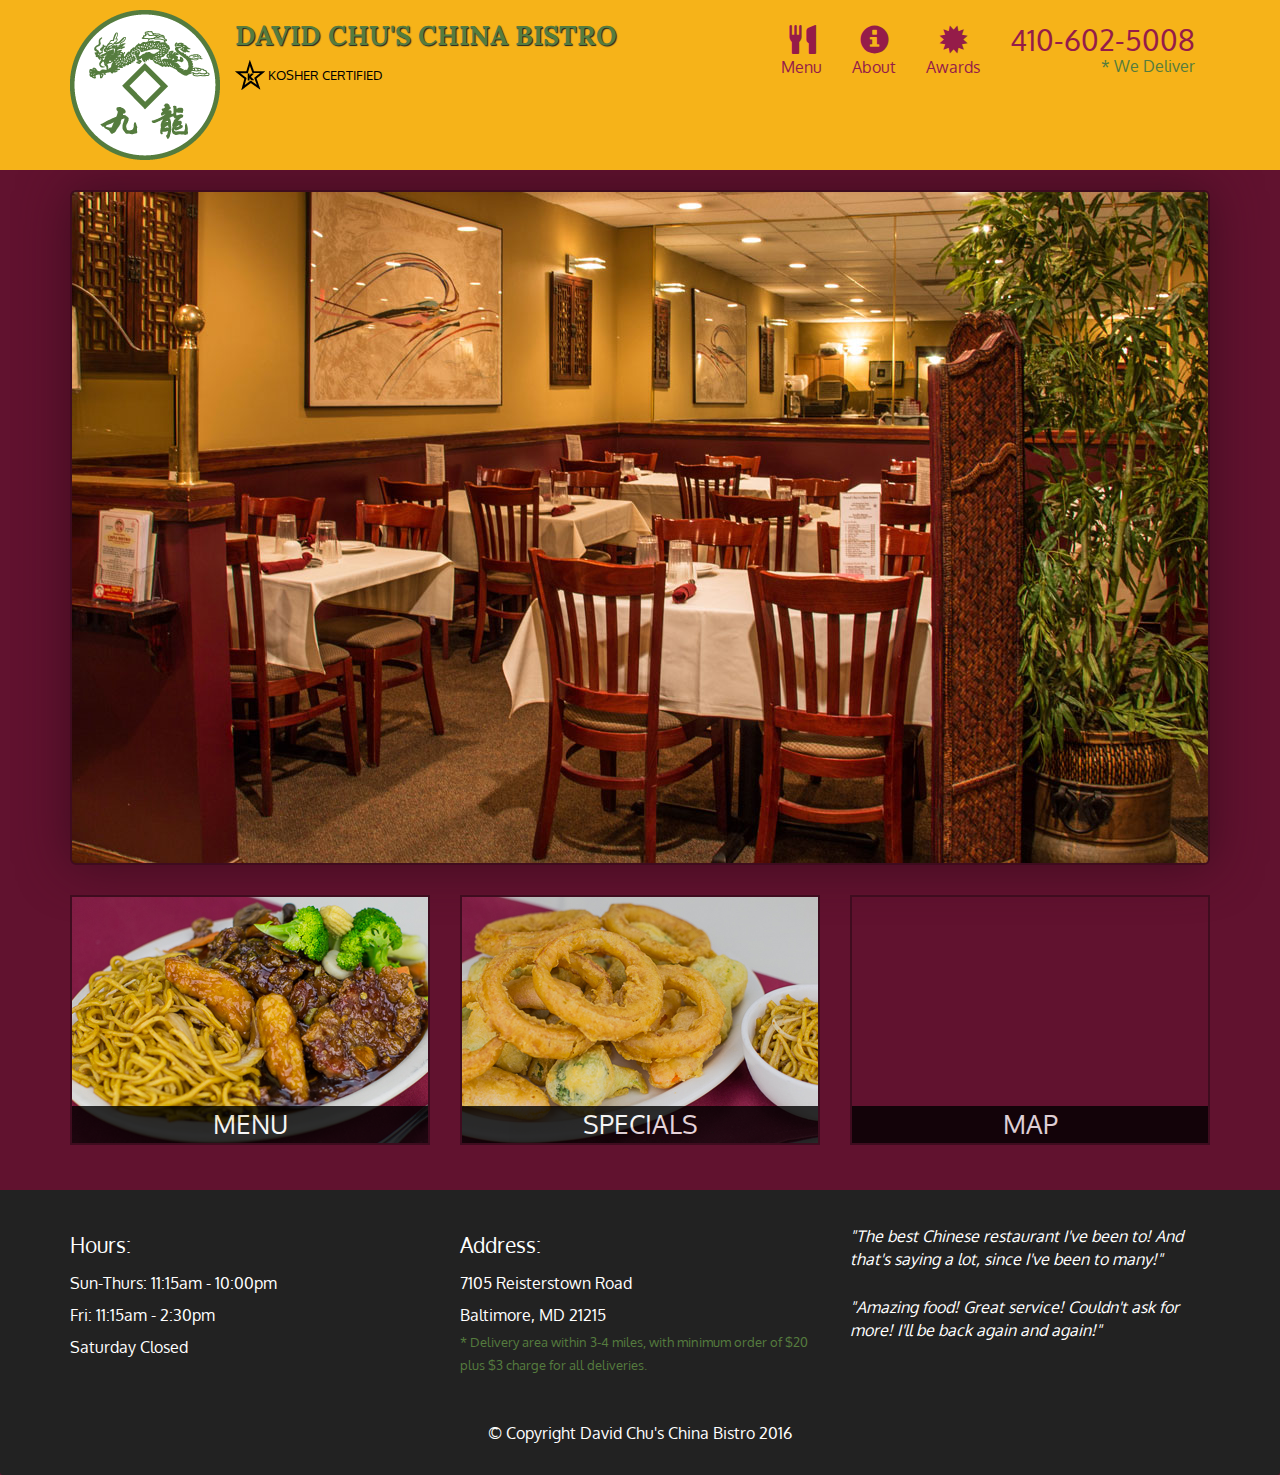
<file: m3-test/index.html>
<!doctype html>
<html lang="en">
  <head>
    <meta charset="utf-8">
    <meta http-equiv="X-UA-Compatible" content="IE=edge">
    <meta name="viewport" content="width=device-width, initial-scale=1">
    <title>David Chu's China Bistro</title>
    <link rel="stylesheet" href="css/bootstrap.min.css">
    <link rel="stylesheet" href="css/styles.css">
    <link href='https://fonts.googleapis.com/css?family=Oxygen:400,300,700' rel='stylesheet' type='text/css'>
    <link href='https://fonts.googleapis.com/css?family=Lora' rel='stylesheet' type='text/css'>
  </head>
<body>
  <header>
    <nav id="header-nav" class="navbar navbar-default">
      <div class="container">
        <div class="navbar-header">
          <a href="index.html" class="pull-left visible-md visible-lg">
            <div id="logo-img"></div>
          </a>

          <div class="navbar-brand">
            <a href="index.html"><h1>David Chu's China Bistro</h1></a>
            <p>
              <img src="images/star-k-logo.png" alt="Kosher certification">
              <span>Kosher Certified</span>
            </p>
          </div>

          <button id="navbarToggle" type="button" class="navbar-toggle collapsed" data-toggle="collapse" data-target="#collapsable-nav" aria-expanded="false">
            <span class="sr-only">Toggle navigation</span>
            <span class="icon-bar"></span>
            <span class="icon-bar"></span>
            <span class="icon-bar"></span>
          </button>
        </div>
        
        <div id="collapsable-nav" class="collapse navbar-collapse">
           <ul id="nav-list" class="nav navbar-nav navbar-right">
            <li id="navHomeButton" class="visible-xs active">
              <a href="index.html">
                <span class="glyphicon glyphicon-home"></span> Home</a>
            </li>
            <li id="navMenuButton">
              <a href="#" onclick="$dc.loadMenuCategories();">
                <span class="glyphicon glyphicon-cutlery"></span><br class="hidden-xs"> Menu</a>
            </li>
            <li>
              <a href="#">
                <span class="glyphicon glyphicon-info-sign"></span><br class="hidden-xs"> About</a>
            </li>
            <li>
              <a href="#">
                <span class="glyphicon glyphicon-certificate"></span><br class="hidden-xs"> Awards</a>
            </li>
            <li id="phone" class="hidden-xs">
              <a href="tel:410-602-5008">
                <span>410-602-5008</span></a><div>* We Deliver</div>
            </li>
          </ul><!-- #nav-list -->
        </div><!-- .collapse .navbar-collapse -->
      </div><!-- .container -->
    </nav><!-- #header-nav -->
  </header>

  <div id="call-btn" class="visible-xs">
    <a class="btn" href="tel:410-602-5008">
    <span class="glyphicon glyphicon-earphone"></span>
    410-602-5008
    </a>
  </div>
  <div id="xs-deliver" class="text-center visible-xs">* We Deliver</div>

  <div id="main-content" class="container"></div>

  <footer class="panel-footer">
    <div class="container">
      <div class="row">
        <section id="hours" class="col-sm-4">
          <span>Hours:</span><br>
          Sun-Thurs: 11:15am - 10:00pm<br>
          Fri: 11:15am - 2:30pm<br>
          Saturday Closed
          <hr class="visible-xs">
        </section>
        <section id="address" class="col-sm-4">
          <span>Address:</span><br>
          7105 Reisterstown Road<br>
          Baltimore, MD 21215
          <p>* Delivery area within 3-4 miles, with minimum order of $20 plus $3 charge for all deliveries.</p>
          <hr class="visible-xs">
        </section>
        <section id="testimonials" class="col-sm-4">
          <p>"The best Chinese restaurant I've been to! And that's saying a lot, since I've been to many!"</p>
          <p>"Amazing food! Great service! Couldn't ask for more! I'll be back again and again!"</p>
        </section>
      </div>
      <div class="text-center">&copy; Copyright David Chu's China Bistro 2016</div>
    </div>
  </footer>

  <!-- jQuery (Bootstrap JS plugins depend on it) -->
  <script src="js/jquery-2.1.4.min.js"></script>
  <script src="js/bootstrap.min.js"></script>
  <script src="js/ajax-utils.js"></script>
  <script src="js/script.js"></script>
</body>
</html>
</file>
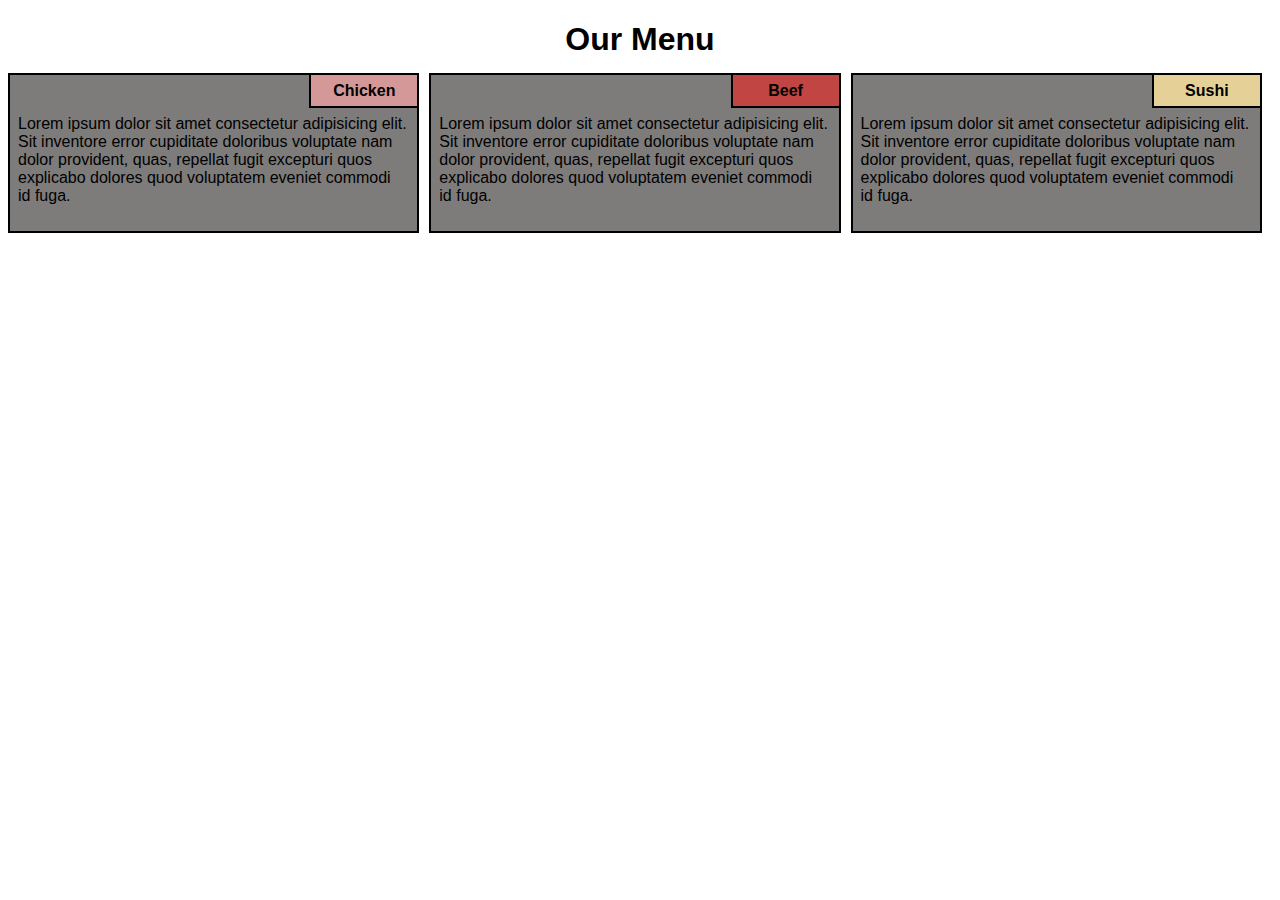
<file: module2-solution/index.html>
<!DOCTYPE html>
<html lang="en">
<head>
    <meta charset="UTF-8">
    <meta http-equiv="X-UA-Compatible" content="IE=edge">
    <meta name="viewport" content="width=device-width, initial-scale=1.0">
    <title>Document</title>

    <link rel="stylesheet" href="css/style.css">
</head>
<body>

    <!--You can scroll the content-->

    <div class="header">
        <h1>Our Menu</h1>
    </div>
    
    <div class="row">
        <div class="section col-lg-4 col-md-6 col-sm-12">
            <div class="title-chicken">
                Chicken
            </div>

            <div class="content">
                Lorem ipsum dolor sit amet consectetur adipisicing elit. Sit inventore error cupiditate doloribus voluptate nam dolor provident, quas, repellat fugit excepturi quos explicabo dolores quod 
                voluptatem eveniet commodi id fuga.
            </div>
        </div>

        <div class="section col-lg-4 col-md-6 col-sm-12">
            <div class="title-beef">
                Beef
            </div>

            <div class="content">
                Lorem ipsum dolor sit amet consectetur adipisicing elit. Sit inventore error cupiditate doloribus voluptate nam dolor provident, quas, repellat fugit excepturi quos explicabo dolores quod 
                voluptatem eveniet commodi id fuga.
            </div>
        </div>

        <div class="section col-lg-4 col-md-12 col-sm-12">
            <div class="title-sushi">
                Sushi
            </div>

            <div class="content">
                Lorem ipsum dolor sit amet consectetur adipisicing elit. Sit inventore error cupiditate doloribus voluptate nam dolor provident, quas, repellat fugit excepturi quos explicabo dolores quod 
                voluptatem eveniet commodi id fuga.
            </div>
        </div>

        

    </div>
</body>
</html>
</file>
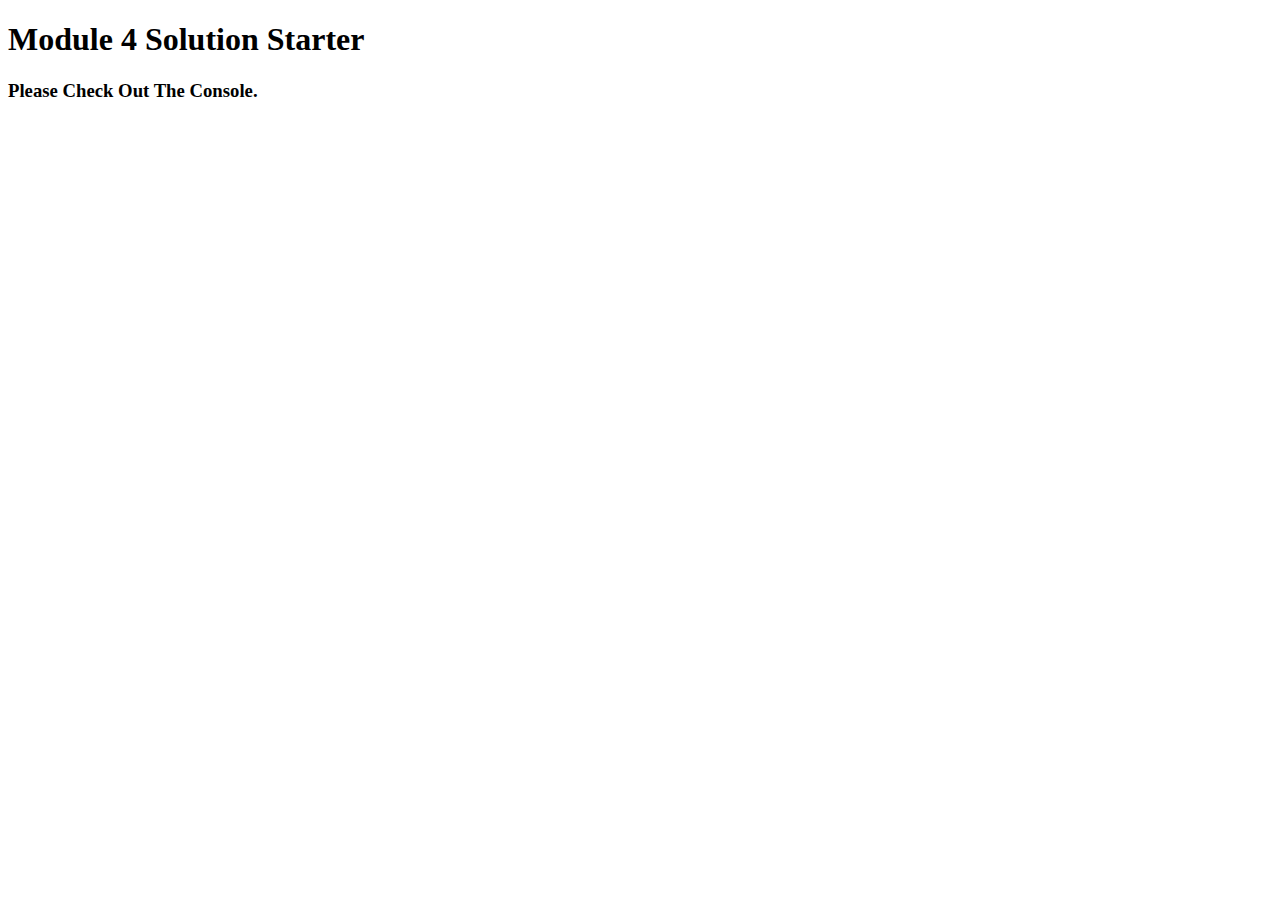
<file: module4-solution/index.html>
<!DOCTYPE html>
<html>
<head>
  <meta charset="utf-8">
  <title>Module 4 Solution Starter</title>
  <script>
    var names = []; // DO NOT REMOVE
  </script>
  <script src="SpeakHello.js"></script>
  <script src="SpeakGoodBye.js"></script>
  <script src="script.js"></script>
</head>
<body>
  <h1>Module 4 Solution Starter</h1>
  <h3>Please Check Out The Console.</h3>
</body>
</html>
</file>
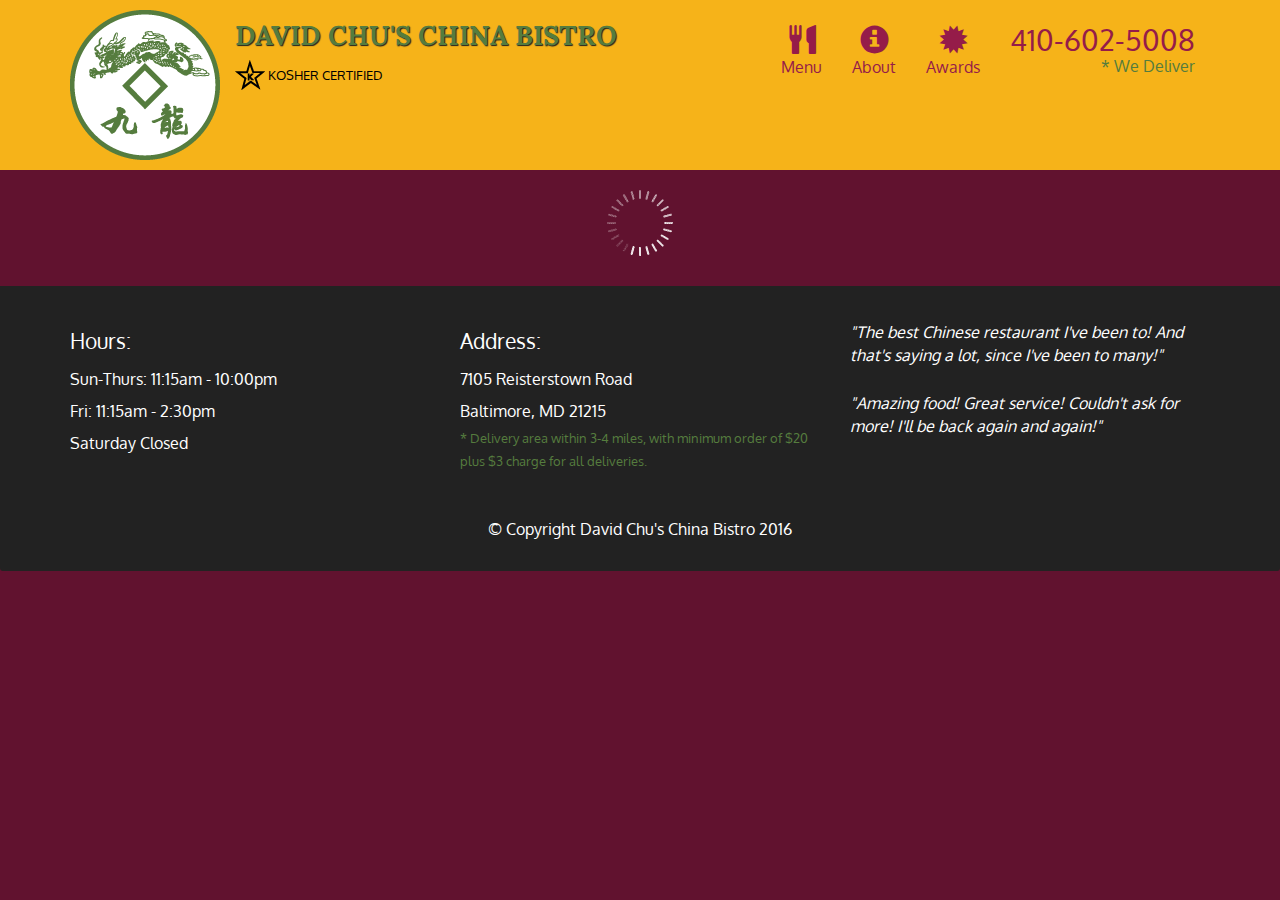
<file: module5-solution/index.html>
<!doctype html>
<html lang="en">
  <head>
    <meta charset="utf-8">
    <meta http-equiv="X-UA-Compatible" content="IE=edge">
    <meta name="viewport" content="width=device-width, initial-scale=1">
    <title>David Chu's China Bistro</title>
    <link rel="stylesheet" href="css/bootstrap.min.css">
    <link rel="stylesheet" href="css/styles.css">
    <link href='https://fonts.googleapis.com/css?family=Oxygen:400,300,700' rel='stylesheet' type='text/css'>
    <link href='https://fonts.googleapis.com/css?family=Lora' rel='stylesheet' type='text/css'>
  </head>
<body>
  <header>
    <nav id="header-nav" class="navbar navbar-default">
      <div class="container">
        <div class="navbar-header">
          <a href="index.html" class="pull-left visible-md visible-lg">
            <div id="logo-img" alt="Logo image"></div>
          </a>

          <div class="navbar-brand">
            <a href="index.html"><h1>David Chu's China Bistro</h1></a>
            <p>
              <img src="images/star-k-logo.png" alt="Kosher certification">
              <span>Kosher Certified</span>
            </p>
          </div>

          <button id="navbarToggle" type="button" class="navbar-toggle collapsed" data-toggle="collapse" data-target="#collapsable-nav" aria-expanded="false">
            <span class="sr-only">Toggle navigation</span>
            <span class="icon-bar"></span>
            <span class="icon-bar"></span>
            <span class="icon-bar"></span>
          </button>
        </div>
        
        <div id="collapsable-nav" class="collapse navbar-collapse">
           <ul id="nav-list" class="nav navbar-nav navbar-right">
            <li id="navHomeButton" class="visible-xs active">
              <a href="index.html">
                <span class="glyphicon glyphicon-home"></span> Home</a>
            </li>
            <li id="navMenuButton">
              <a href="#" onclick="$dc.loadMenuCategories();">
                <span class="glyphicon glyphicon-cutlery"></span><br class="hidden-xs"> Menu</a>
            </li>
            <li>
              <a href="#">
                <span class="glyphicon glyphicon-info-sign"></span><br class="hidden-xs"> About</a>
            </li>
            <li>
              <a href="#">
                <span class="glyphicon glyphicon-certificate"></span><br class="hidden-xs"> Awards</a>
            </li>
            <li id="phone" class="hidden-xs">
              <a href="tel:410-602-5008">
                <span>410-602-5008</span></a><div>* We Deliver</div>
            </li>
          </ul><!-- #nav-list -->
        </div><!-- .collapse .navbar-collapse -->
      </div><!-- .container -->
    </nav><!-- #header-nav -->
  </header>

  <div id="call-btn" class="visible-xs">
    <a class="btn" href="tel:410-602-5008">
    <span class="glyphicon glyphicon-earphone"></span>
    410-602-5008
    </a>
  </div>
  <div id="xs-deliver" class="text-center visible-xs">* We Deliver</div>

  <div id="main-content" class="container"></div>

  <footer class="panel-footer">
    <div class="container">
      <div class="row">
        <section id="hours" class="col-sm-4">
          <span>Hours:</span><br>
          Sun-Thurs: 11:15am - 10:00pm<br>
          Fri: 11:15am - 2:30pm<br>
          Saturday Closed
          <hr class="visible-xs">
        </section>
        <section id="address" class="col-sm-4">
          <span>Address:</span><br>
          7105 Reisterstown Road<br>
          Baltimore, MD 21215
          <p>* Delivery area within 3-4 miles, with minimum order of $20 plus $3 charge for all deliveries.</p>
          <hr class="visible-xs">
        </section>
        <section id="testimonials" class="col-sm-4">
          <p>"The best Chinese restaurant I've been to! And that's saying a lot, since I've been to many!"</p>
          <p>"Amazing food! Great service! Couldn't ask for more! I'll be back again and again!"</p>
        </section>
      </div>
      <div class="text-center">&copy; Copyright David Chu's China Bistro 2016</div>
    </div>
  </footer>

  <!-- jQuery (Bootstrap JS plugins depend on it) -->
  <script src="js/jquery-2.1.4.min.js"></script>
  <script src="js/bootstrap.min.js"></script>
  <script src="js/ajax-utils.js"></script>
  <script src="js/script.js"></script>
</body>
</html>
</file>
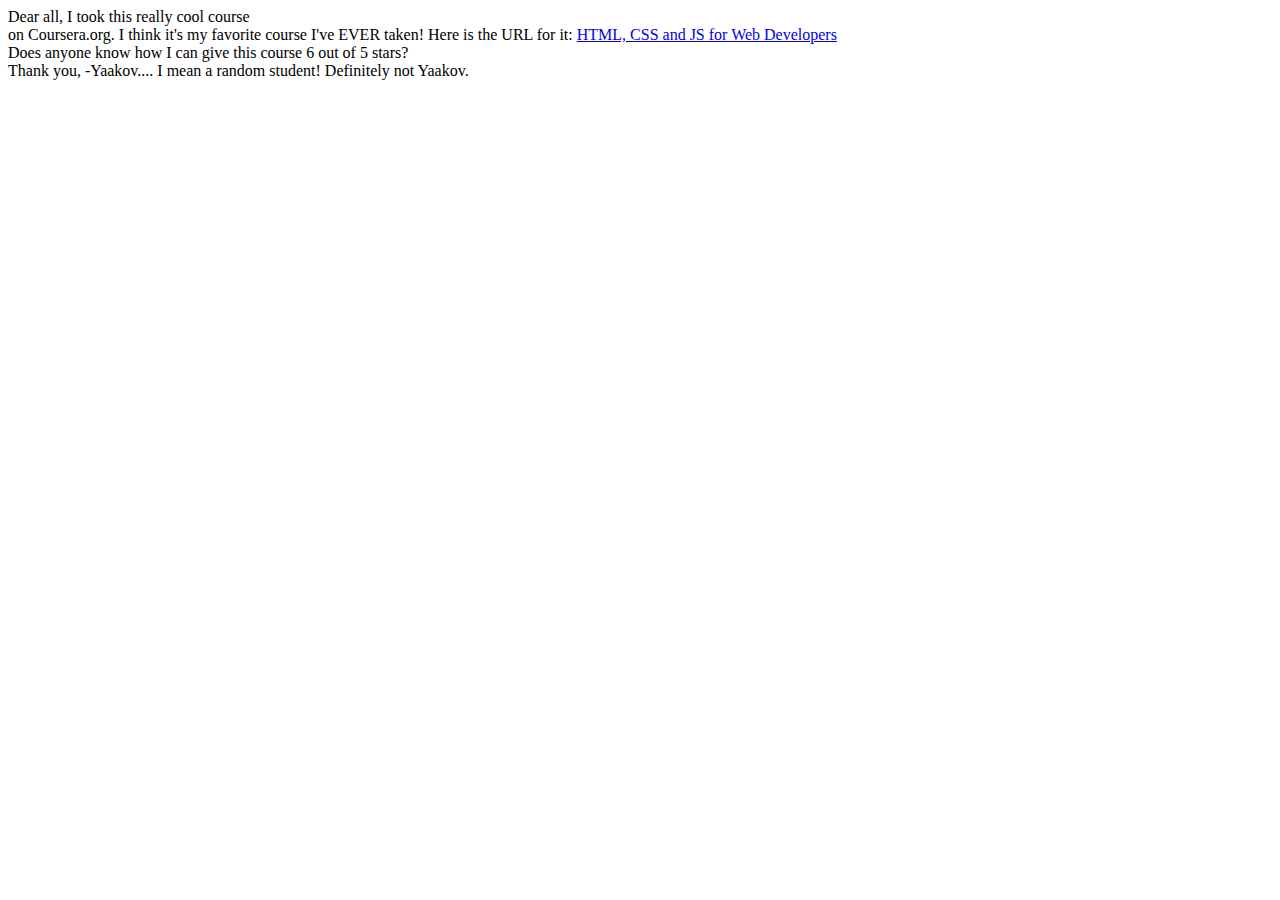
<file: site/index.html>
<!DOCTYPE html>
<html lang="en">

<head>
    <meta charset="UTF-8">
    <meta http-equiv="X-UA-Compatible" content="IE=edge">
    <meta name="viewport" content="width=device-width, initial-scale=1.0">
    <title>Hello Coursera!</title>
</head>

<body>
    <div>Dear all,
        <span>I took this really cool course
        </span>
    </div>
    <span>on Coursera.org. I think it's
        my favorite course I've EVER taken!
        Here is the URL for it:
    </span>
    <a href="...">HTML, CSS and JS for Web Developers</a>
    <div>
        Does anyone know how I can give this course 6
        out of 5 stars?
    </div>
    <div>
        Thank you,
        -Yaakov.... I mean a random student! Definitely not Yaakov.
    </div>
</body>

</html>
</file>
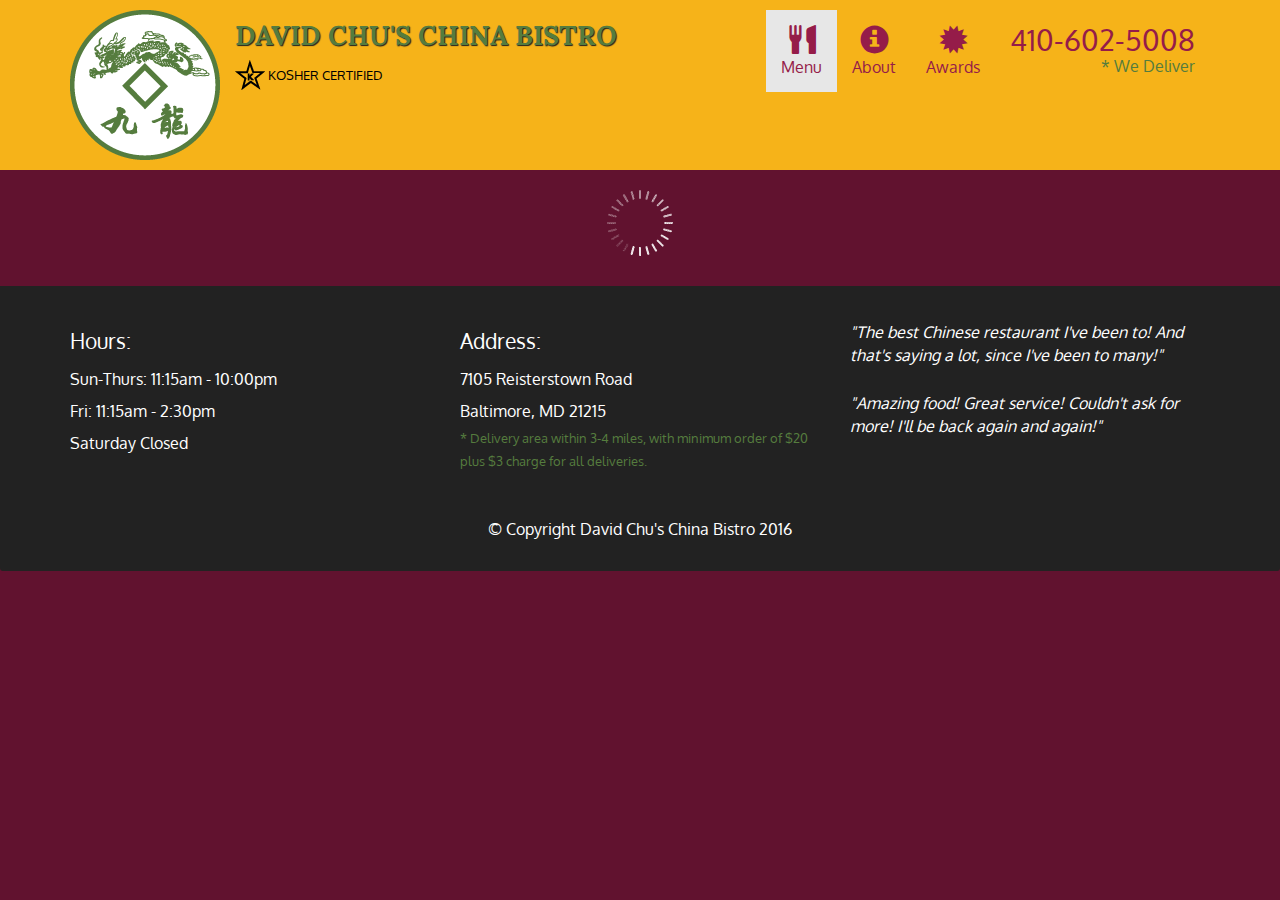
<file: m3-test/menu-categories.html>
<!doctype html>
<html lang="en">
  <head>
    <meta charset="utf-8">
    <meta http-equiv="X-UA-Compatible" content="IE=edge">
    <meta name="viewport" content="width=device-width, initial-scale=1">
    <title>David Chu's China Bistro</title>
    <link rel="stylesheet" href="css/bootstrap.min.css">
    <link rel="stylesheet" href="css/styles.css">
    <link href='https://fonts.googleapis.com/css?family=Oxygen:400,300,700' rel='stylesheet' type='text/css'>
    <link href='https://fonts.googleapis.com/css?family=Lora' rel='stylesheet' type='text/css'>
  </head>
<body>
  <header>
    <nav id="header-nav" class="navbar navbar-default">
      <div class="container">
        <div class="navbar-header">
          <a href="index.html" class="pull-left visible-md visible-lg">
            <div id="logo-img"></div>
          </a>

          <div class="navbar-brand">
            <a href="index.html"><h1>David Chu's China Bistro</h1></a>
            <p>
              <img src="images/star-k-logo.png" alt="Kosher certification">
              <span>Kosher Certified</span>
            </p>
          </div>

          <button type="button" class="navbar-toggle collapsed" data-toggle="collapse" data-target="#collapsable-nav" aria-expanded="false">
            <span class="sr-only">Toggle navigation</span>
            <span class="icon-bar"></span>
            <span class="icon-bar"></span>
            <span class="icon-bar"></span>
          </button>
        </div>
        
        <div id="collapsable-nav" class="collapse navbar-collapse">
           <ul id="nav-list" class="nav navbar-nav navbar-right">
            <li class="visible-xs">
              <a href="index.html">
                <span class="glyphicon glyphicon-home"></span> Home</a>
            </li>
            <li class="active">
              <a href="menu-categories.html">
                <span class="glyphicon glyphicon-cutlery"></span><br class="hidden-xs"> Menu</a>
            </li>
            <li>
              <a href="#">
                <span class="glyphicon glyphicon-info-sign"></span><br class="hidden-xs"> About</a>
            </li>
            <li>
              <a href="#">
                <span class="glyphicon glyphicon-certificate"></span><br class="hidden-xs"> Awards</a>
            </li>
            <li id="phone" class="hidden-xs">
              <a href="tel:410-602-5008">
                <span>410-602-5008</span></a><div>* We Deliver</div>
            </li>
          </ul><!-- #nav-list -->
        </div><!-- .collapse .navbar-collapse -->
      </div><!-- .container -->
    </nav><!-- #header-nav -->
  </header>

  <div id="call-btn" class="visible-xs">
    <a class="btn" href="tel:410-602-5008">
    <span class="glyphicon glyphicon-earphone"></span>
    410-602-5008
    </a>
  </div>
  <div id="xs-deliver" class="text-center visible-xs">* We Deliver</div>

  <div id="main-content" class="container">
    <h2 id="menu-categories-title" class="text-center">Menu Categories</h2>
    <div class="text-center">
      Substituting white rice with brown rice or fried rice after 3:00pm will be $1.50 for a pint and $2.50 for a quart.
    </div>

    <section class="row">
      <div class="col-md-3 col-sm-4 col-xs-6 col-xxs-12">
        <a href="single-category.html">
          <div class="category-tile">
            <img width="200" height="200" src="images/menu/B/B.jpg" alt="Lunch">
            <span>Lunch</span>
          </div>
        </a>
      </div>
      <div class="col-md-3 col-sm-4 col-xs-6 col-xxs-12">
        <a href="single-category.html">
          <div class="category-tile">
            <img width="200" height="200" src="images/menu/B/B.jpg" alt="Lunch">
            <span>Lunch</span>
          </div>
        </a>
      </div>
      <div class="col-md-3 col-sm-4 col-xs-6 col-xxs-12">
        <a href="single-category.html">
          <div class="category-tile">
            <img width="200" height="200" src="images/menu/B/B.jpg" alt="Lunch">
            <span>Lunch</span>
          </div>
        </a>
      </div>
      <div class="col-md-3 col-sm-4 col-xs-6 col-xxs-12">
        <a href="single-category.html">
          <div class="category-tile">
            <img width="200" height="200" src="images/menu/B/B.jpg" alt="Lunch">
            <span>Lunch</span>
          </div>
        </a>
      </div>
      <div class="col-md-3 col-sm-4 col-xs-6 col-xxs-12">
        <a href="single-category.html">
          <div class="category-tile">
            <img width="200" height="200" src="images/menu/B/B.jpg" alt="Lunch">
            <span>Lunch</span>
          </div>
        </a>
      </div>
      <div class="col-md-3 col-sm-4 col-xs-6 col-xxs-12">
        <a href="single-category.html">
          <div class="category-tile">
            <img width="200" height="200" src="images/menu/B/B.jpg" alt="Lunch">
            <span>Lunch</span>
          </div>
        </a>
      </div>
      <div class="col-md-3 col-sm-4 col-xs-6 col-xxs-12">
        <a href="single-category.html">
          <div class="category-tile">
            <img width="200" height="200" src="images/menu/B/B.jpg" alt="Lunch">
            <span>Lunch</span>
          </div>
        </a>
      </div>
      <div class="col-md-3 col-sm-4 col-xs-6 col-xxs-12">
        <a href="single-category.html">
          <div class="category-tile">
            <img width="200" height="200" src="images/menu/B/B.jpg" alt="Lunch">
            <span>Lunch</span>
          </div>
        </a>
      </div>
      <div class="col-md-3 col-sm-4 col-xs-6 col-xxs-12">
        <a href="single-category.html">
          <div class="category-tile">
            <img width="200" height="200" src="images/menu/B/B.jpg" alt="Lunch">
            <span>Lunch</span>
          </div>
        </a>
      </div>
    </section>

  </div><!-- End of #main-content -->

  <footer class="panel-footer">
    <div class="container">
      <div class="row">
        <section id="hours" class="col-sm-4">
          <span>Hours:</span><br>
          Sun-Thurs: 11:15am - 10:00pm<br>
          Fri: 11:15am - 2:30pm<br>
          Saturday Closed
          <hr class="visible-xs">
        </section>
        <section id="address" class="col-sm-4">
          <span>Address:</span><br>
          7105 Reisterstown Road<br>
          Baltimore, MD 21215
          <p>* Delivery area within 3-4 miles, with minimum order of $20 plus $3 charge for all deliveries.</p>
          <hr class="visible-xs">
        </section>
        <section id="testimonials" class="col-sm-4">
          <p>"The best Chinese restaurant I've been to! And that's saying a lot, since I've been to many!"</p>
          <p>"Amazing food! Great service! Couldn't ask for more! I'll be back again and again!"</p>
        </section>
      </div>
      <div class="text-center">&copy; Copyright David Chu's China Bistro 2016</div>
    </div>
  </footer>

  <!-- jQuery (Bootstrap JS plugins depend on it) -->
  <script src="js/jquery-2.1.4.min.js"></script>
  <script src="js/bootstrap.min.js"></script>
  <script src="js/script.js"></script>
</body>
</html>
</file>
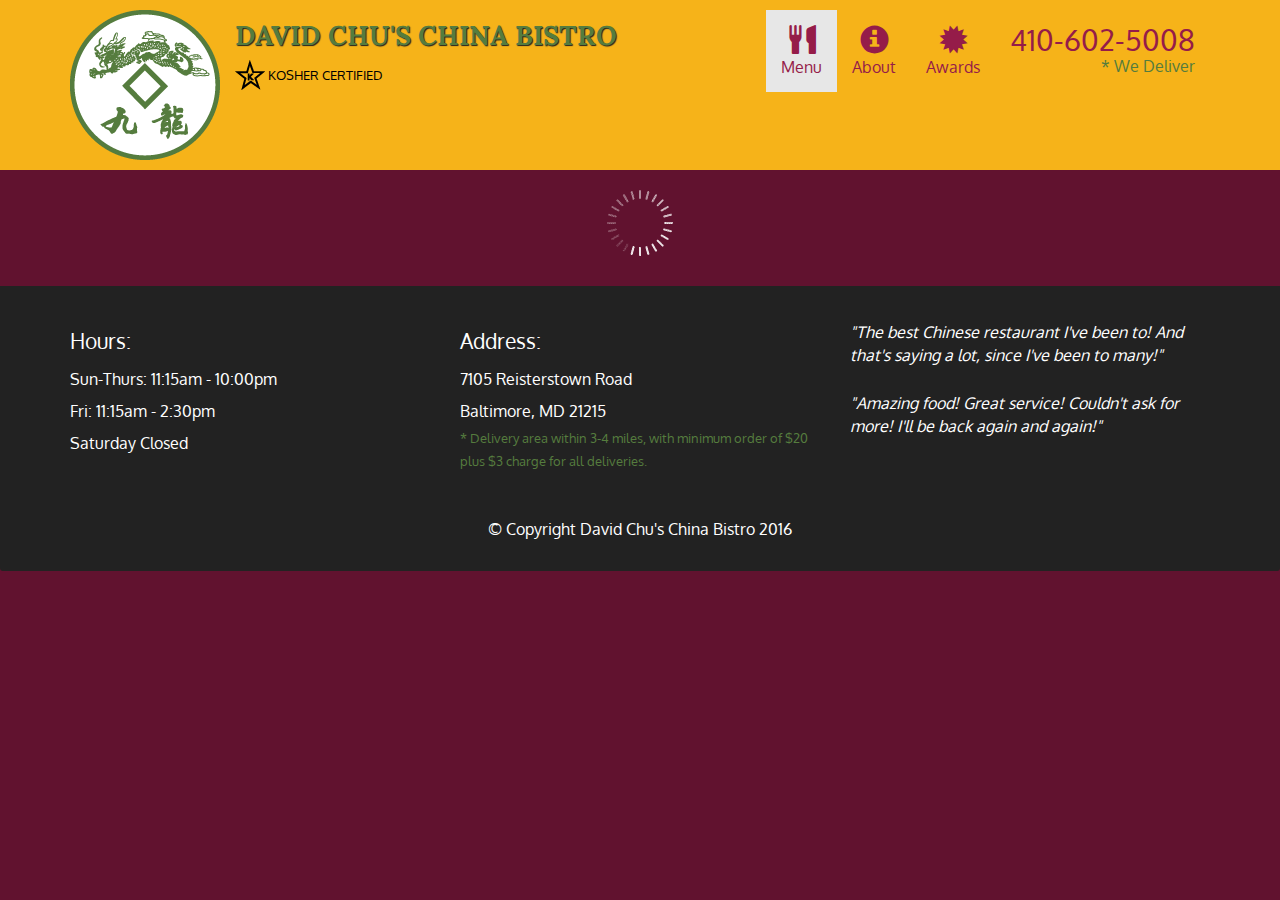
<file: m3-test/single-category.html>
<!doctype html>
<html lang="en">
  <head>
    <meta charset="utf-8">
    <meta http-equiv="X-UA-Compatible" content="IE=edge">
    <meta name="viewport" content="width=device-width, initial-scale=1">
    <title>David Chu's China Bistro</title>
    <link rel="stylesheet" href="css/bootstrap.min.css">
    <link rel="stylesheet" href="css/styles.css">
    <link href='https://fonts.googleapis.com/css?family=Oxygen:400,300,700' rel='stylesheet' type='text/css'>
    <link href='https://fonts.googleapis.com/css?family=Lora' rel='stylesheet' type='text/css'>
  </head>
<body>
  <header>
    <nav id="header-nav" class="navbar navbar-default">
      <div class="container">
        <div class="navbar-header">
          <a href="index.html" class="pull-left visible-md visible-lg">
            <div id="logo-img"></div>
          </a>

          <div class="navbar-brand">
            <a href="index.html"><h1>David Chu's China Bistro</h1></a>
            <p>
              <img src="images/star-k-logo.png" alt="Kosher certification">
              <span>Kosher Certified</span>
            </p>
          </div>

          <button type="button" class="navbar-toggle collapsed" data-toggle="collapse" data-target="#collapsable-nav" aria-expanded="false">
            <span class="sr-only">Toggle navigation</span>
            <span class="icon-bar"></span>
            <span class="icon-bar"></span>
            <span class="icon-bar"></span>
          </button>
        </div>
        
        <div id="collapsable-nav" class="collapse navbar-collapse">
           <ul id="nav-list" class="nav navbar-nav navbar-right">
            <li class="visible-xs">
              <a href="index.html">
                <span class="glyphicon glyphicon-home"></span> Home</a>
            </li>
            <li class="active">
              <a href="menu-categories.html">
                <span class="glyphicon glyphicon-cutlery"></span><br class="hidden-xs"> Menu</a>
            </li>
            <li>
              <a href="#">
                <span class="glyphicon glyphicon-info-sign"></span><br class="hidden-xs"> About</a>
            </li>
            <li>
              <a href="#">
                <span class="glyphicon glyphicon-certificate"></span><br class="hidden-xs"> Awards</a>
            </li>
            <li id="phone" class="hidden-xs">
              <a href="tel:410-602-5008">
                <span>410-602-5008</span></a><div>* We Deliver</div>
            </li>
          </ul><!-- #nav-list -->
        </div><!-- .collapse .navbar-collapse -->
      </div><!-- .container -->
    </nav><!-- #header-nav -->
  </header>

  <div id="call-btn" class="visible-xs">
    <a class="btn" href="tel:410-602-5008">
    <span class="glyphicon glyphicon-earphone"></span>
    410-602-5008
    </a>
  </div>
  <div id="xs-deliver" class="text-center visible-xs">* We Deliver</div>

  <div id="main-content" class="container">
    <h2 id="menu-categories-title" class="text-center">Lunch Menu</h2>
    <div class="text-center">Lunch is not served until after 1pm.</div>

    <section class="row">
      <div class="menu-item-tile col-md-6">
        <div class="row">
          <div class="col-sm-5">
            <div class="menu-item-photo">
              <div>D01</div>
              <img class="img-responsive" width="250" height="150" src="images/menu/B/B-1.jpg" alt="Item">
            </div>
            <div class="menu-item-price">$10.95<span> (pint)</span> $14.95 <span>(quart)</span></div>
          </div>
          <div class="menu-item-description col-sm-7">
            <h3 class="menu-item-title">Veal with Mixed Vegetables</h3>
            <p class="menu-item-details">Lorem ipsum dolor sit amet, consectetur adipisicing elit. Eaque inventore esse minima incidunt impedit. Asperiores, voluptatem. Sint aspernatur provident, rem odio dolorem eaque voluptatibus modi reprehenderit minima, itaque cupiditate totam.Asperiores, voluptatem. Sint aspernatur provident, rem odio dolorem eaque voluptatibus modi reprehenderit minima, itaque cupiditate totam.Asperiores, voluptatem. Sint aspernatur provident, rem odio dolorem eaque voluptatibus modi reprehenderit minima, itaque cupiditate totam.</p>
          </div>
        </div>
        <hr class="visible-xs">
      </div>

      <div class="menu-item-tile col-md-6">
        <div class="row">
          <div class="col-sm-5">
            <div class="menu-item-photo">
              <div>D02</div>
              <img class="img-responsive" width="250" height="150" src="images/menu/B/B-1.jpg" alt="Item">
            </div>
            <div class="menu-item-price">$10.95<span> (pint)</span> $14.95 <span>(quart)</span></div>
          </div>
          <div class="menu-item-description col-sm-7">
            <h3 class="menu-item-title">Veal with Mixed Vegetables</h3>
            <p class="menu-item-details">Lorem ipsum dolor sit amet, consectetur adipisicing elit. Eaque inventore esse minima incidunt impedit. Asperiores, voluptatem. Sint aspernatur provident, rem odio dolorem eaque voluptatibus modi reprehenderit minima, itaque cupiditate totam.</p>
          </div>
        </div>
        <hr class="visible-xs">
      </div>
      <!-- Add after every 2nd menu-item-tile -->
      <div class="clearfix visible-lg-block visible-md-block"></div>

      <div class="menu-item-tile col-md-6">
        <div class="row">
          <div class="col-sm-5">
            <div class="menu-item-photo">
              <div>D03</div>
              <img class="img-responsive" width="250" height="150" src="images/menu/B/B-1.jpg" alt="Item">
            </div>
            <div class="menu-item-price">$10.95<span> (pint)</span> $14.95 <span>(quart)</span></div>
          </div>
          <div class="menu-item-description col-sm-7">
            <h3 class="menu-item-title">Veal with Mixed Vegetables</h3>
            <p class="menu-item-details">Lorem ipsum dolor sit amet, consectetur adipisicing elit. Eaque inventore esse minima incidunt impedit. Asperiores, voluptatem. Sint aspernatur provident, rem odio dolorem eaque voluptatibus modi reprehenderit minima, itaque cupiditate totam.</p>
          </div>
        </div>
        <hr class="visible-xs">
      </div>

      <div class="menu-item-tile col-md-6">
        <div class="row">
          <div class="col-sm-5">
            <div class="menu-item-photo">
              <div>D04</div>
              <img class="img-responsive" width="250" height="150" src="images/menu/B/B-1.jpg" alt="Item">
            </div>
            <div class="menu-item-price">$10.95<span> (pint)</span> $14.95 <span>(quart)</span></div>
          </div>
          <div class="menu-item-description col-sm-7">
            <h3 class="menu-item-title">Veal with Mixed Vegetables</h3>
            <p class="menu-item-details">Lorem ipsum dolor sit amet, consectetur adipisicing elit. Eaque inventore esse minima incidunt impedit. Asperiores, voluptatem. Sint aspernatur provident, rem odio dolorem eaque voluptatibus modi reprehenderit minima, itaque cupiditate totam.</p>
          </div>
        </div>
        <hr class="visible-xs">
      </div>
      <!-- Add after every 2nd menu-item-tile -->
      <div class="clearfix visible-lg-block visible-md-block"></div>

      <div class="menu-item-tile col-md-6">
        <div class="row">
          <div class="col-sm-5">
            <div class="menu-item-photo">
              <div>D05</div>
              <img class="img-responsive" width="250" height="150" src="images/menu/B/B-1.jpg" alt="Item">
            </div>
            <div class="menu-item-price">$10.95<span> (pint)</span> $14.95 <span>(quart)</span></div>
          </div>
          <div class="menu-item-description col-sm-7">
            <h3 class="menu-item-title">Veal with Mixed Vegetables</h3>
            <p class="menu-item-details">Lorem ipsum dolor sit amet, consectetur adipisicing elit. Eaque inventore esse minima incidunt impedit. Asperiores, voluptatem. Sint aspernatur provident, rem odio dolorem eaque voluptatibus modi reprehenderit minima, itaque cupiditate totam.</p>
          </div>
        </div>
        <hr class="visible-xs">
      </div>

      <div class="menu-item-tile col-md-6">
        <div class="row">
          <div class="col-sm-5">
            <div class="menu-item-photo">
              <div>D06</div>
              <img class="img-responsive" width="250" height="150" src="images/menu/B/B-1.jpg" alt="Item">
            </div>
            <div class="menu-item-price">$10.95<span> (pint)</span> $14.95 <span>(quart)</span></div>
          </div>
          <div class="menu-item-description col-sm-7">
            <h3 class="menu-item-title">Veal with Mixed Vegetables</h3>
            <p class="menu-item-details">Lorem ipsum dolor sit amet, consectetur adipisicing elit. Eaque inventore esse minima incidunt impedit. Asperiores, voluptatem. Sint aspernatur provident, rem odio dolorem eaque voluptatibus modi reprehenderit minima, itaque cupiditate totam.</p>
          </div>
        </div>
        <hr class="visible-xs">
      </div>
      <!-- Add after every 2nd menu-item-tile -->
      <div class="clearfix visible-lg-block visible-md-block"></div>

    </section>

  </div><!-- End of #main-content -->

  <footer class="panel-footer">
    <div class="container">
      <div class="row">
        <section id="hours" class="col-sm-4">
          <span>Hours:</span><br>
          Sun-Thurs: 11:15am - 10:00pm<br>
          Fri: 11:15am - 2:30pm<br>
          Saturday Closed
          <hr class="visible-xs">
        </section>
        <section id="address" class="col-sm-4">
          <span>Address:</span><br>
          7105 Reisterstown Road<br>
          Baltimore, MD 21215
          <p>* Delivery area within 3-4 miles, with minimum order of $20 plus $3 charge for all deliveries.</p>
          <hr class="visible-xs">
        </section>
        <section id="testimonials" class="col-sm-4">
          <p>"The best Chinese restaurant I've been to! And that's saying a lot, since I've been to many!"</p>
          <p>"Amazing food! Great service! Couldn't ask for more! I'll be back again and again!"</p>
        </section>
      </div>
      <div class="text-center">&copy; Copyright David Chu's China Bistro 2016</div>
    </div>
  </footer>

  <!-- jQuery (Bootstrap JS plugins depend on it) -->
  <script src="js/jquery-2.1.4.min.js"></script>
  <script src="js/bootstrap.min.js"></script>
  <script src="js/script.js"></script>
</body>
</html>
</file>
<file: m3-test/css/styles.css>
body {
  font-size: 16px;
  color: #fff;
  background-color: #61122f;
  font-family: 'Oxygen', sans-serif;
}

/** HEADER **/
#header-nav {
  background-color: #f6b319;
  border-radius: 0;
  border: 0;
}

#logo-img {
  background: url('../images/restaurant-logo_large.png') no-repeat;
  width: 150px;
  height: 150px;
  margin: 10px 15px 10px 0;
}

.navbar-brand {
  padding-top: 25px;
}
.navbar-brand h1 { /* Restaurant name */
  font-family: 'Lora', serif;
  color: #557c3e;
  font-size: 1.5em;
  text-transform: uppercase;
  font-weight: bold;
  text-shadow: 1px 1px 1px #222;
  margin-top: 0;
  margin-bottom: 0;
  line-height: .75;
}
.navbar-brand a:hover, .navbar-brand a:focus {
  text-decoration: none;
}
.navbar-brand p { /* Kosher cert */
  color: #000;
  text-transform: uppercase;
  font-size: .7em;
  margin-top: 15px;
}
.navbar-brand p span { /* Star-K */
  vertical-align: middle;
}

#nav-list {
  margin-top: 10px;
}
#nav-list a {
  color: #951C49;
  text-align: center;
}
#nav-list a:hover {
  background: #E7E7E7;
}
#nav-list a span {
  font-size: 1.8em;
}

#phone {
  margin-top: 5px;
}
#phone a { /* Phone number */
  text-align: right;
  padding-bottom: 0;
}
#phone div { /* We Deliver */
  color: #557c3e;
  text-align: right;
  padding-right: 15px;
}

.navbar-header button.navbar-toggle, .navbar-header .icon-bar {
  border: 1px solid #61122f;
}
.navbar-header button.navbar-toggle {
  clear: both;
  margin-top: -30px;
}
/* END HEADER */

/* FOOTER */
.panel-footer {
  margin-top: 30px;
  padding-top: 35px;
  padding-bottom: 30px;
  background-color: #222;
  border-top: 0;
}
.panel-footer div.row {
  margin-bottom: 35px;
}
#hours, #address {
  line-height: 2;
}
#hours > span, #address > span {
  font-size: 1.3em;
}
#address p {
  color: #557c3e;
  font-size: .8em;
  line-height: 1.8;
}
#testimonials {
  font-style: italic;
}
#testimonials p:nth-child(2) {
  margin-top: 25px;
}
/* END FOOTER */



/* HOME PAGE */
.container .jumbotron {
  box-shadow: 0 0 50px #3F0C1F;
  border: 2px solid #3F0C1F;
}

#menu-tile, #specials-tile, #map-tile {
  height: 250px;
  width: 100%;
  margin-bottom: 15px;
  position: relative;
  border: 2px solid #3F0C1F;
  overflow: hidden;
}
#menu-tile:hover, #specials-tile:hover, #map-tile:hover {
  box-shadow: 0 1px 5px 1px #cccccc;
}
#menu-tile {
  background: url('../images/menu-tile.jpg') no-repeat;
  background-position: center;
}
#specials-tile {
  background: url('../images/specials-tile.jpg') no-repeat;
  background-position: center;
}
#menu-tile span, #specials-tile span, #map-tile span {
  position: absolute;
  bottom: 0;
  right: 0;
  width: 100%;
  text-align: center;
  font-size: 1.6em;
  text-transform: uppercase;
  background-color: #000;
  color: #fff;
  opacity: .8;
}
/* END HOME PAGE */

/* MENU CATEGORIES PAGE */
.category-tile { 
  position: relative;
  border: 2px solid #3F0C1F;
  overflow: hidden;
  width: 200px;
  height: 200px;
  margin: 0 auto 15px;
}
.category-tile span {
  position: absolute;
  bottom: 0;
  right: 0;
  width: 100%;
  text-align: center;
  font-size: 1.2em;
  text-transform: uppercase;
  background-color: #000;
  color: #fff;
  opacity: .8;
}
.category-tile:hover {
  box-shadow: 0 1px 5px 1px #cccccc;
}

#menu-categories-title + div {
  margin-bottom: 50px;
}
/* END MENU CATEGORIES PAGE */

/* SINGLE CATEGORY PAGE */
.menu-item-tile {
  margin-bottom: 25px;
}
.menu-item-tile hr {
  width: 80%;
}
.menu-item-tile .menu-item-price {
  font-size: 1.1em;
  text-align: right;
  margin-top: -15px;
  margin-right: -15px;
}
.menu-item-tile .menu-item-price span {
  font-size: .6em;
}
.menu-item-photo {
  position: relative;
  border: 2px solid #3F0C1F; 
  overflow: hidden;
  padding: 0;
  margin-right: -15px;
  margin-left: auto;
  margin-bottom: 20px;
  max-width: 250px;
}
.menu-item-photo div {
  position: absolute;
  bottom: 0;
  right: 0;
  width: 80px;
  background-color: #557c3e;
  text-align: center;
}
.menu-item-description {
  padding-right: 30px;
}
h3.menu-item-title {
  margin: 0 0 10px;
}
.menu-item-details {
  font-size: .9em;
  font-style: italic;
}
/* END SINGLE CATEGORY PAGE */


/********** Large devices only **********/
@media (min-width: 1200px) {
  .container .jumbotron {
    background: url('../images/jumbotron_1200.jpg') no-repeat;
    height: 675px;
  }
}

/********** Medium devices only **********/
@media (min-width: 992px) and (max-width: 1199px) {
  /* Header */
  #logo-img {
    background: url('../images/restaurant-logo_medium.png') no-repeat;
    width: 100px;
    height: 100px;
    margin: 5px 5px 5px 0;
  }
  /* End Header */

  /* Home Page */
  .container .jumbotron {
    background: url('../images/jumbotron_992.jpg') no-repeat;
    height: 558px;
  }
  /* End Home Page */
}

/********** Small devices only **********/
@media (min-width: 768px) and (max-width: 991px) {
  /* Home Page */
  .container .jumbotron {
    background: url('../images/jumbotron_768.jpg') no-repeat;
    height: 432px;
  }
  /* End Home Page */
}

/********** Extra small devices only **********/
@media (max-width: 767px) {
  /* Header */
  .navbar-brand {
    padding-top: 10px;
    height: 80px;
  }
  .navbar-brand h1 { /* Restaurant name */
    padding-top: 10px;
    font-size: 5vw; /* 1vw = 1% of viewport width */
  }
  .navbar-brand p { /* Kosher cert */
    font-size: .6em;
    margin-top: 12px;
  }
  .navbar-brand p img { /* Star-K */
    height: 20px;
  }

  #collapsable-nav a { /* Collapsed nav menu text */
    font-size: 1.2em;
  }
  #collapsable-nav a span { /* Collapsed nav menu glyph */
    font-size: 1em;
    margin-right: 5px;
  }

  #call-btn > a {
    font-size: 1.5em;
    display: block;
    margin: 0 20px;
    padding: 10px;
    border: 2px solid #fff;
    background-color: #f6b319;
    color: #951c49;
  }
  #xs-deliver {
    margin-top: 5px;
    font-size: .7em;
    letter-spacing: .1em;
    text-transform: uppercase;
  }
  /* End Header */

  /* Footer */
  .panel-footer section {
    margin-bottom: 30px;
    text-align: center;
  }
  .panel-footer section:nth-child(3) {
    margin-bottom: 0; /* margin already exists on the whole row */
  }
  .panel-footer section hr {
    width: 50%;
  }
  /* End Footer */

  /* Home Page */
  .container .jumbotron {
    margin-top: 30px;
    padding: 0;
  }
  #menu-tile, #specials-tile {
    width: 360px;
    margin: 0 auto 15px;
  }

  .menu-item-photo {
    margin-right: auto;
  }
  .menu-item-tile .menu-item-price {
    text-align: center;
  }
  .menu-item-description {
    text-align: center;;
  }
}


/********** Super extra small devices Only :-) (e.g., iPhone 4) **********/
@media (max-width: 479px) {
  /* Header */
  .navbar-brand h1 { /* Restaurant name */
    padding-top: 5px;
    font-size: 6vw;
  }
  /* End Header */
  
  /* Home page */
  #menu-tile, #specials-tile {
    width: 280px;
    margin: 0 auto 15px;
  }

  .col-xxs-12 {
    position: relative;
    min-height: 1px;
    padding-right: 15px;
    padding-left: 15px;
    float: left;
    width: 100%;
  }
}
</file>
<file: module2-solution/css/style.css>
/*base style */

body{
  font-family: arial;
    }

* {
    box-sizing: border-box;
}

.header h1 {
    text-align: center;
    margin-bottom: 15px;
   
}

.section {
    position: relative;
    margin-bottom: 10px;
}

.title-chicken {
  position: absolute;
  top: 0;
  right: 0;
  background-color: #d59898;
  width: 110px;
  height: 35px;
  padding: 7px ;
  border: 2px solid;
  margin-right: 10px;
  font-weight: bold; 
  text-align: center;
  font-family: Arial, Helvetica, sans-serif;
}

.title-beef {
  position: absolute;
  top: 0;
  right: 0;
  background-color: #c14543;
  width: 110px;
  height: 35px;
  padding: 7px ;
  border: 2px solid;
  margin-right: 10px;
  font-weight: bold; 
  text-align: center;
  font-family: Arial, Helvetica, sans-serif;
}

.title-sushi {
  position: absolute;
  top: 0;
  right: 0;
  background-color: #e5d198;
  width: 110px;
  height: 35px;
  padding: 7px ;
  border: 2px solid;
  margin-right: 10px;
  font-weight: bold; 
  text-align: center;
  font-family: Arial, Helvetica, sans-serif;
}

.content {
  background-color: #7e7c7b;
  border: 2px solid black;
  height: 160px;
  margin-right: 10px;
  padding: 40px 10px 6px 8px;
  overflow: auto;
  font-family: Arial, Helvetica, sans-serif
 
}
/********** Desktop Site only **********/
@media (min-width: 992px) {
    .col-lg-1, .col-lg-2, .col-lg-3, .col-lg-4, .col-lg-5, .col-lg-6, .col-lg-7, .col-lg-8, .col-lg-9, .col-lg-10, .col-lg-11, .col-lg-12 {
      float: left;

      
    }
    .col-lg-1 {
      width: 8.33%;
    }
    .col-lg-2 {
      width: 16.66%;
    }
    .col-lg-3 {
      width: 25%;
    }
    .col-lg-4 {
      width: 33.33%;
    }
    .col-lg-5 {
      width: 41.66%;
    }
    .col-lg-6 {
      width: 50%;
    }
    .col-lg-7 {
      width: 58.33%;
    }
    .col-lg-8 {
      width: 66.66%;
    }
    .col-lg-9 {
      width: 74.99%;
    }
    .col-lg-10 {
      width: 83.33%;
    }
    .col-lg-11 {
      width: 91.66%;
    }
    .col-lg-12 {
      width: 100%;
    }
  }
  
 
 /********** Tablet devices only **********/
 @media (min-width: 768px) and (max-width: 991px) {
  .col-md-1, .col-md-2, .col-md-3, .col-md-4, .col-md-5, .col-md-6, .col-md-7, .col-md-8, .col-md-9, .col-md-10, .col-md-11, .col-md-12 {
    float: left;
    
  }
  .col-md-1 {
    width: 8.33%;
  }
  .col-md-2 {
    width: 16.66%;
  }
  .col-md-3 {
    width: 25%;
  }
  .col-md-4 {
    width: 33.33%;
  }
  .col-md-5 {
    width: 41.66%;
  }
  .col-md-6 {
    width: 50%;
  }
  .col-md-7 {
    width: 58.33%;
  }
  .col-md-8 {
    width: 66.66%;
  }
  .col-md-9 {
    width: 74.99%;
  }
  .col-md-10 {
    width: 83.33%;
  }
  .col-md-11 {
    width: 91.66%;
  }
  .col-md-12 {
    width: 100%;
  }
}

/*************We don't even need to use this because div is block element but added this ******************/
  /********** Mobile devices only **********/
  @media (max-width: 767px) {
    .col-sm-1, .col-sm-2, .col-sm-3, .col-sm-4, .col-sm-5, .col-sm-6, .col-sm-7, .col-sm-8, .col-sm-9, .col-sm-10, .col-sm-11, .col-sm-12 {
      float: left;
      
    }
    .col-sm-1 {
      width: 8.33%;
    }
    .col-sm-2 {
      width: 16.66%;
    }
    .col-sm-3 {
      width: 25%;
    }
    .col-sm-4 {
      width: 33.33%;
    }
    .col-sm-5 {
      width: 41.66%;
    }
    .col-sm-6 {
      width: 50%;
    }
    .col-sm-7 {
      width: 58.33%;
    }
    .col-sm-8 {
      width: 66.66%;
    }
    .col-sm-9 {
      width: 74.99%;
    }
    .col-sm-10 {
      width: 83.33%;
    }
    .col-sm-11 {
      width: 91.66%;
    }
    .col-sm-12 {
      width: 100%;
    }
  }
</file>
<file: module5-solution/css/styles.css>
body {
  font-size: 16px;
  color: #fff;
  background-color: #61122f;
  font-family: 'Oxygen', sans-serif;
}

/** HEADER **/
#header-nav {
  background-color: #f6b319;
  border-radius: 0;
  border: 0;
}

#logo-img {
  background: url('../images/restaurant-logo_large.png') no-repeat;
  width: 150px;
  height: 150px;
  margin: 10px 15px 10px 0;
}

.navbar-brand {
  padding-top: 25px;
}
.navbar-brand h1 { /* Restaurant name */
  font-family: 'Lora', serif;
  color: #557c3e;
  font-size: 1.5em;
  text-transform: uppercase;
  font-weight: bold;
  text-shadow: 1px 1px 1px #222;
  margin-top: 0;
  margin-bottom: 0;
  line-height: .75;
}
.navbar-brand a:hover, .navbar-brand a:focus {
  text-decoration: none;
}
.navbar-brand p { /* Kosher cert */
  color: #000;
  text-transform: uppercase;
  font-size: .7em;
  margin-top: 15px;
}
.navbar-brand p span { /* Star-K */
  vertical-align: middle;
}

#nav-list {
  margin-top: 10px;
}
#nav-list a {
  color: #951C49;
  text-align: center;
}
#nav-list a:hover {
  background: #E7E7E7;
}
#nav-list a span {
  font-size: 1.8em;
}

#phone {
  margin-top: 5px;
}
#phone a { /* Phone number */
  text-align: right;
  padding-bottom: 0;
}
#phone div { /* We Deliver */
  color: #557c3e;
  text-align: right;
  padding-right: 15px;
}

.navbar-header button.navbar-toggle, .navbar-header .icon-bar {
  border: 1px solid #61122f;
}
.navbar-header button.navbar-toggle {
  clear: both;
  margin-top: -30px;
}
/* END HEADER */

/* FOOTER */
.panel-footer {
  margin-top: 30px;
  padding-top: 35px;
  padding-bottom: 30px;
  background-color: #222;
  border-top: 0;
}
.panel-footer div.row {
  margin-bottom: 35px;
}
#hours, #address {
  line-height: 2;
}
#hours > span, #address > span {
  font-size: 1.3em;
}
#address p {
  color: #557c3e;
  font-size: .8em;
  line-height: 1.8;
}
#testimonials {
  font-style: italic;
}
#testimonials p:nth-child(2) {
  margin-top: 25px;
}
/* END FOOTER */



/* HOME PAGE */
.container .jumbotron {
  box-shadow: 0 0 50px #3F0C1F;
  border: 2px solid #3F0C1F;
}

#menu-tile, #specials-tile, #map-tile {
  height: 250px;
  width: 100%;
  margin-bottom: 15px;
  position: relative;
  border: 2px solid #3F0C1F;
  overflow: hidden;
}
#menu-tile:hover, #specials-tile:hover, #map-tile:hover {
  box-shadow: 0 1px 5px 1px #cccccc;
}
#menu-tile {
  background: url('../images/menu-tile.jpg') no-repeat;
  background-position: center;
}
#specials-tile {
  background: url('../images/specials-tile.jpg') no-repeat;
  background-position: center;
}
#menu-tile span, #specials-tile span, #map-tile span {
  position: absolute;
  bottom: 0;
  right: 0;
  width: 100%;
  text-align: center;
  font-size: 1.6em;
  text-transform: uppercase;
  background-color: #000;
  color: #fff;
  opacity: .8;
}
/* END HOME PAGE */

/* MENU CATEGORIES PAGE */
.category-tile { 
  position: relative;
  border: 2px solid #3F0C1F;
  overflow: hidden;
  width: 200px;
  height: 200px;
  margin: 0 auto 15px;
}
.category-tile span {
  position: absolute;
  bottom: 0;
  right: 0;
  width: 100%;
  text-align: center;
  font-size: 1.2em;
  text-transform: uppercase;
  background-color: #000;
  color: #fff;
  opacity: .8;
}
.category-tile:hover {
  box-shadow: 0 1px 5px 1px #cccccc;
}

#menu-categories-title + div {
  margin-bottom: 50px;
}
/* END MENU CATEGORIES PAGE */

/* SINGLE CATEGORY PAGE */
.menu-item-tile {
  margin-bottom: 25px;
}
.menu-item-tile hr {
  width: 80%;
}
.menu-item-tile .menu-item-price {
  font-size: 1.1em;
  text-align: right;
  margin-top: -15px;
  margin-right: -15px;
}
.menu-item-tile .menu-item-price span {
  font-size: .6em;
}
.menu-item-photo {
  position: relative;
  border: 2px solid #3F0C1F; 
  overflow: hidden;
  padding: 0;
  margin-right: -15px;
  margin-left: auto;
  margin-bottom: 20px;
  max-width: 250px;
}
.menu-item-photo div {
  position: absolute;
  bottom: 0;
  right: 0;
  width: 80px;
  background-color: #557c3e;
  text-align: center;
}
.menu-item-description {
  padding-right: 30px;
}
h3.menu-item-title {
  margin: 0 0 10px;
}
.menu-item-details {
  font-size: .9em;
  font-style: italic;
}
/* END SINGLE CATEGORY PAGE */


/********** Large devices only **********/
@media (min-width: 1200px) {
  .container .jumbotron {
    background: url('../images/jumbotron_1200.jpg') no-repeat;
    height: 675px;
  }
}

/********** Medium devices only **********/
@media (min-width: 992px) and (max-width: 1199px) {
  /* Header */
  #logo-img {
    background: url('../images/restaurant-logo_medium.png') no-repeat;
    width: 100px;
    height: 100px;
    margin: 5px 5px 5px 0;
  }
  /* End Header */

  /* Home Page */
  .container .jumbotron {
    background: url('../images/jumbotron_992.jpg') no-repeat;
    height: 558px;
  }
  /* End Home Page */
}

/********** Small devices only **********/
@media (min-width: 768px) and (max-width: 991px) {
  /* Home Page */
  .container .jumbotron {
    background: url('../images/jumbotron_768.jpg') no-repeat;
    height: 432px;
  }
  /* End Home Page */
}

/********** Extra small devices only **********/
@media (max-width: 767px) {
  /* Header */
  .navbar-brand {
    padding-top: 10px;
    height: 80px;
  }
  .navbar-brand h1 { /* Restaurant name */
    padding-top: 10px;
    font-size: 5vw; /* 1vw = 1% of viewport width */
  }
  .navbar-brand p { /* Kosher cert */
    font-size: .6em;
    margin-top: 12px;
  }
  .navbar-brand p img { /* Star-K */
    height: 20px;
  }

  #collapsable-nav a { /* Collapsed nav menu text */
    font-size: 1.2em;
  }
  #collapsable-nav a span { /* Collapsed nav menu glyph */
    font-size: 1em;
    margin-right: 5px;
  }

  #call-btn > a {
    font-size: 1.5em;
    display: block;
    margin: 0 20px;
    padding: 10px;
    border: 2px solid #fff;
    background-color: #f6b319;
    color: #951c49;
  }
  #xs-deliver {
    margin-top: 5px;
    font-size: .7em;
    letter-spacing: .1em;
    text-transform: uppercase;
  }
  /* End Header */

  /* Footer */
  .panel-footer section {
    margin-bottom: 30px;
    text-align: center;
  }
  .panel-footer section:nth-child(3) {
    margin-bottom: 0; /* margin already exists on the whole row */
  }
  .panel-footer section hr {
    width: 50%;
  }
  /* End Footer */

  /* Home Page */
  .container .jumbotron {
    margin-top: 30px;
    padding: 0;
  }
  #menu-tile, #specials-tile {
    width: 360px;
    margin: 0 auto 15px;
  }

  .menu-item-photo {
    margin-right: auto;
  }
  .menu-item-tile .menu-item-price {
    text-align: center;
  }
  .menu-item-description {
    text-align: center;;
  }
}


/********** Super extra small devices Only :-) (e.g., iPhone 4) **********/
@media (max-width: 479px) {
  /* Header */
  .navbar-brand h1 { /* Restaurant name */
    padding-top: 5px;
    font-size: 6vw;
  }
  /* End Header */
  
  /* Home page */
  #menu-tile, #specials-tile {
    width: 280px;
    margin: 0 auto 15px;
  }

  .col-xxs-12 {
    position: relative;
    min-height: 1px;
    padding-right: 15px;
    padding-left: 15px;
    float: left;
    width: 100%;
  }
}
</file>
